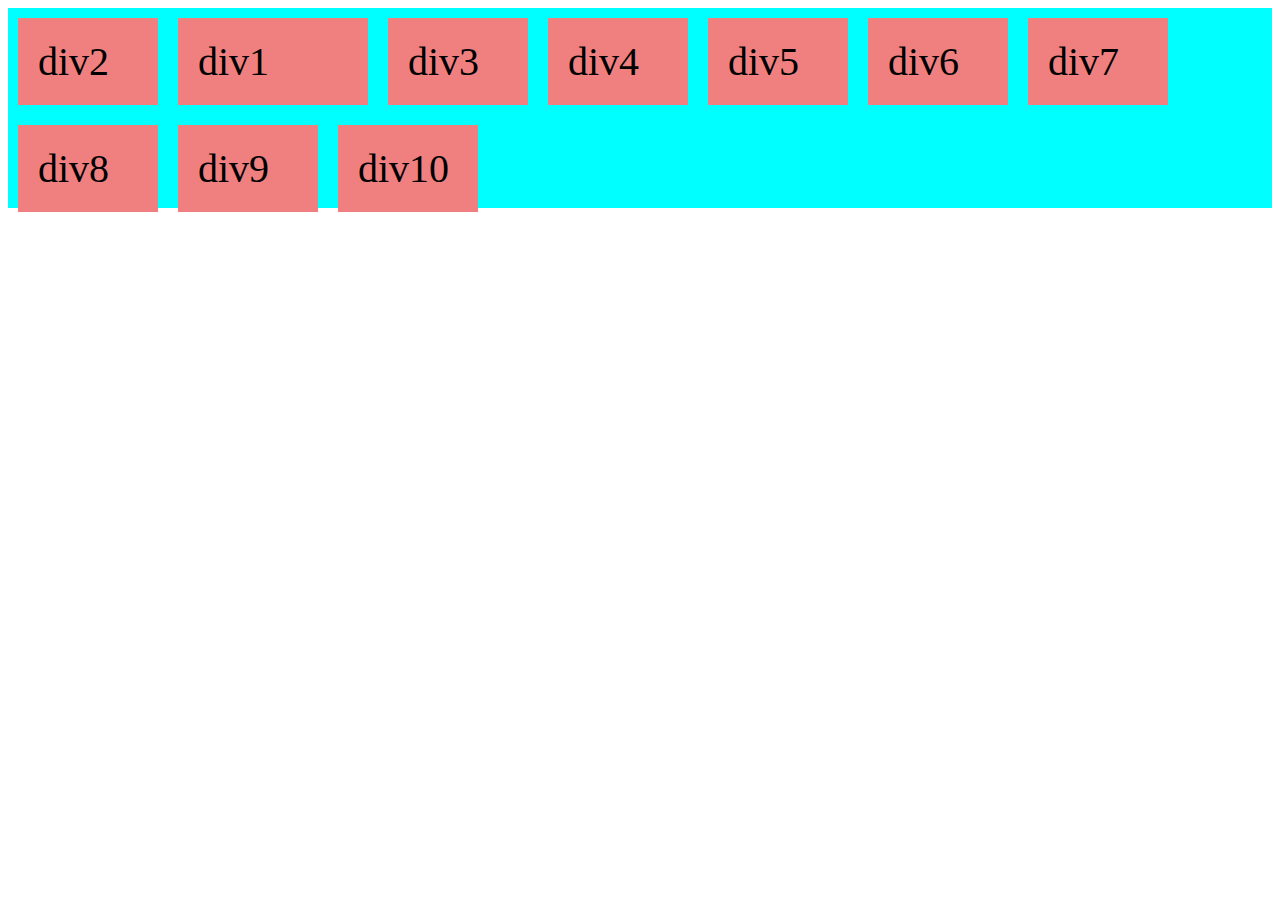
<file: index.html>
<!DOCTYPE html>
<html lang="en">
<head>
    <meta charset="UTF-8">
    <meta http-equiv="X-UA-Compatible" content="IE=edge">
    <meta name="viewport" content="width=device-width, initial-scale=1.0">
    <title>Flexbox Layout</title>
    <style>
        .flex-container{
            background-color: aqua;
            display: flex;
            /*flex-wrap: wrap;
            flex-direction: row;*/
            flex-flow: wrap row;
            justify-content: flex-start;
            height: 200px;
            align-items: center;
        }
        .flex-container > div{
            width: 100px;
            background-color: lightcoral;
            font-size: 40px;
            margin: 10px;
            padding: 20px;
        }
    </style>
</head>
<body>
    <div class="flex-container">

        <div class="div1" style="order: 2; flex-basis: 150px;">
            div1
        </div>

        <div class="div2" style="order: 1;">
            div2
        </div>

        <div class="div3" style="order: 3;">
            div3
        </div>

        <div class="div4" style="order: 4;">
            div4
        </div>

        <div class="div5" style="order: 5;">
            div5
        </div>

        <div class="div6" style="order: 6;">
            div6
        </div>

        <div class="div7" style="order: 7;">
            div7
        </div>

        <div class="div8" style="order: 8;">
            div8
        </div>

        <div class="div9" style="order: 9;">
            div9
        </div>

        <div class="div10" style="order: 10;">
            div10
        </div>

    </div>
</body>
</html>
</file>
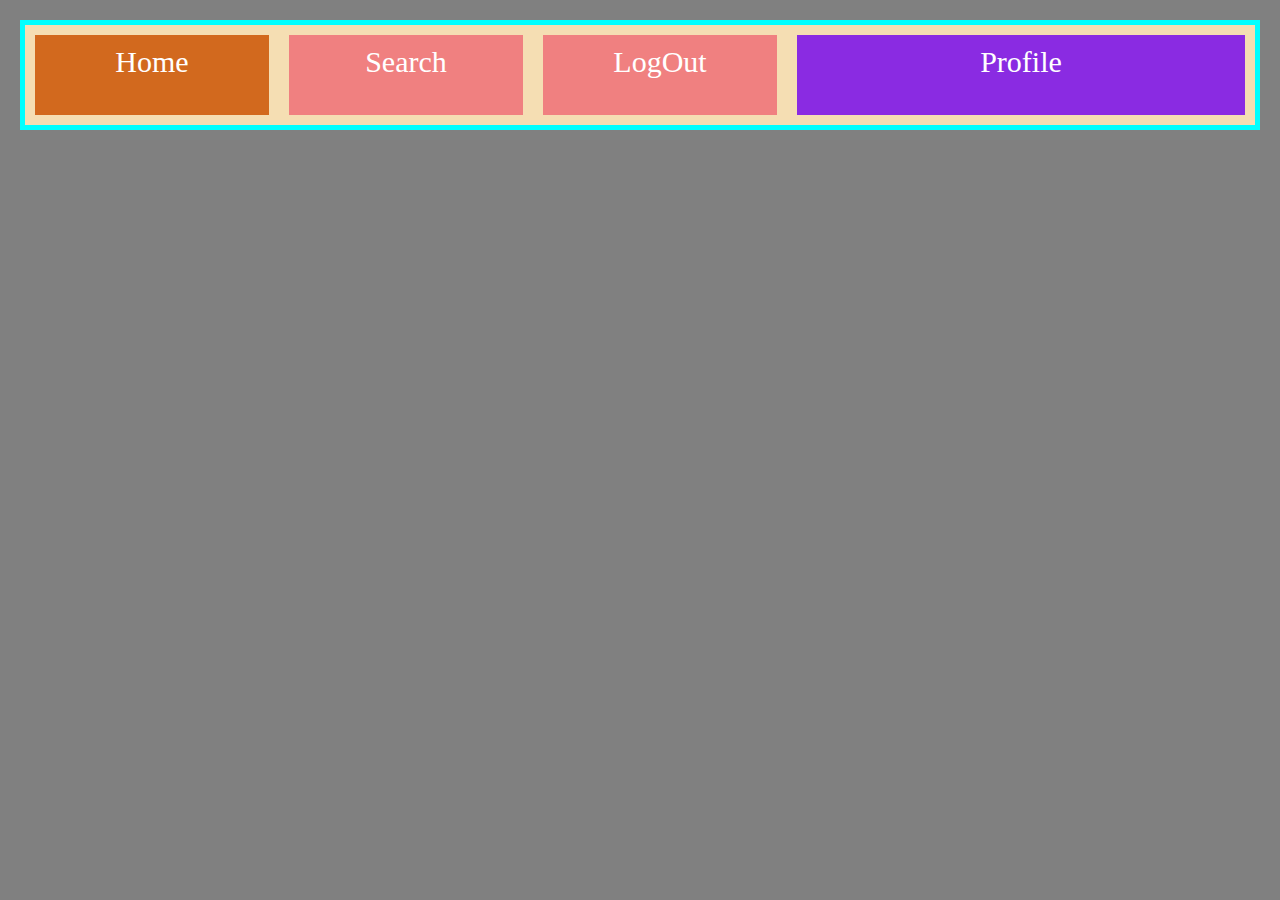
<file: flexbox.html>
<!DOCTYPE html>
<html lang="en">
<head>
    <meta charset="UTF-8">
    <meta http-equiv="X-UA-Compatible" content="IE=edge">
    <meta name="viewport" content="width=device-width, initial-scale=1.0">
    <title>Flexbox</title>
    <link rel="stylesheet" href="flex.css">
</head>
<body>
    <div class="container">
        <div class="home">
            Home
        </div>

        <div class="search">
            Search
        </div>

        <div class="logout">
            LogOut
        </div>
        <div class="profile">
            Profile
        </div>
    </div>
</body>
</html>
</file>
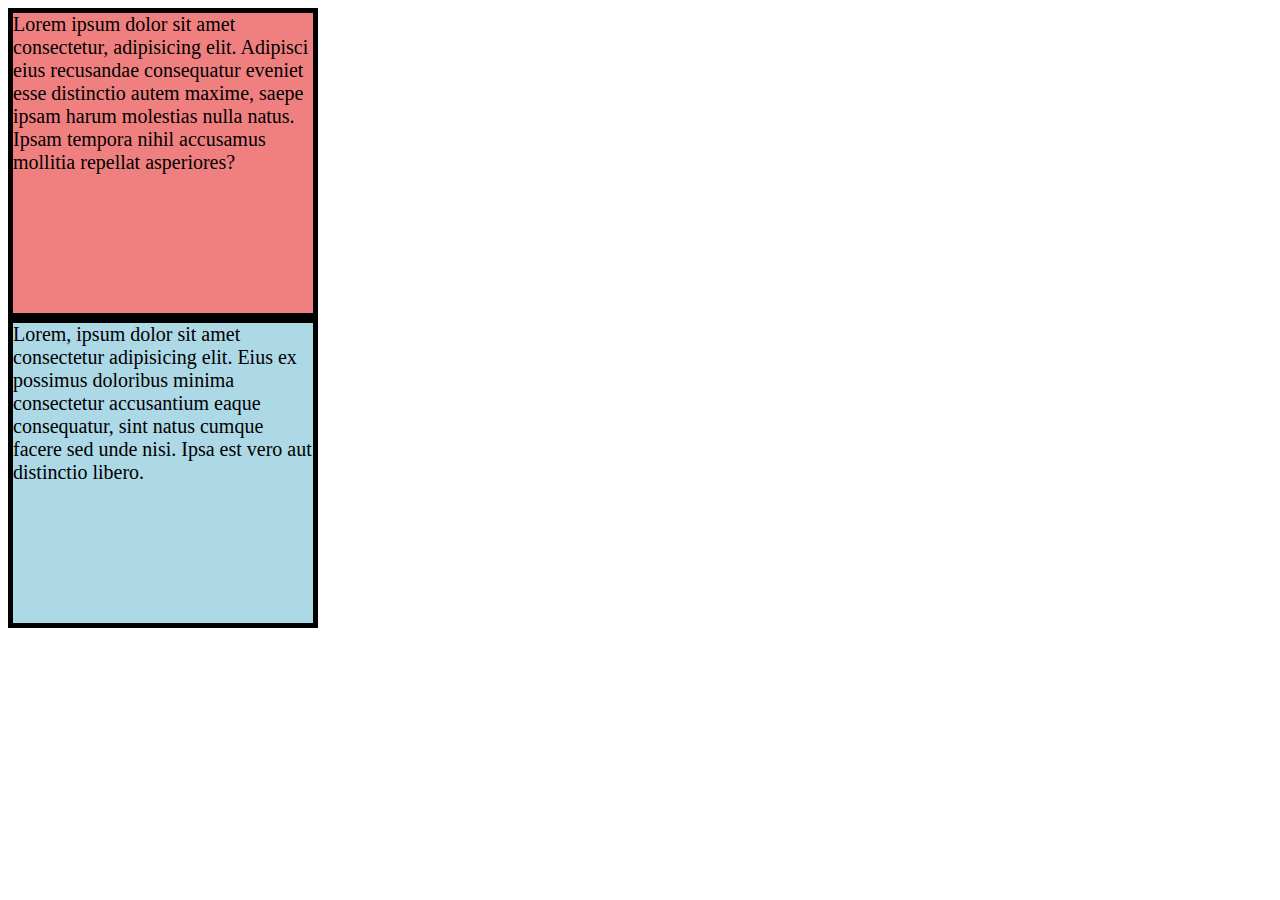
<file: margin-inline.html>
<!DOCTYPE html>
<html lang="en">
<head>
    <meta charset="UTF-8">
    <meta http-equiv="X-UA-Compatible" content="IE=edge">
    <meta name="viewport" content="width=device-width, initial-scale=1.0">
    <title>Margin & Inline</title>

    <style>
        
        .div1{
            border: 5px solid;
            width: 300px;
            height: 300px;
            font-size: 20px;
            background: lightcoral;
        }
        .div2{
            border: 5px solid;
            width: 300px;
            height: 300px;
            font-size: 20px;
            background: lightblue;
        }
    </style>
</head>
<body>
        <div class="div1">
            Lorem ipsum dolor sit amet consectetur, adipisicing elit. Adipisci eius recusandae consequatur eveniet esse distinctio autem maxime, saepe ipsam harum molestias nulla natus. Ipsam tempora nihil accusamus mollitia repellat asperiores?
        </div>

        <div class="div2">
            Lorem, ipsum dolor sit amet consectetur adipisicing elit. Eius ex possimus doloribus minima consectetur accusantium eaque consequatur, sint natus cumque facere sed unde nisi. Ipsa est vero aut distinctio libero.
        </div>
</body>
</html>
</file>
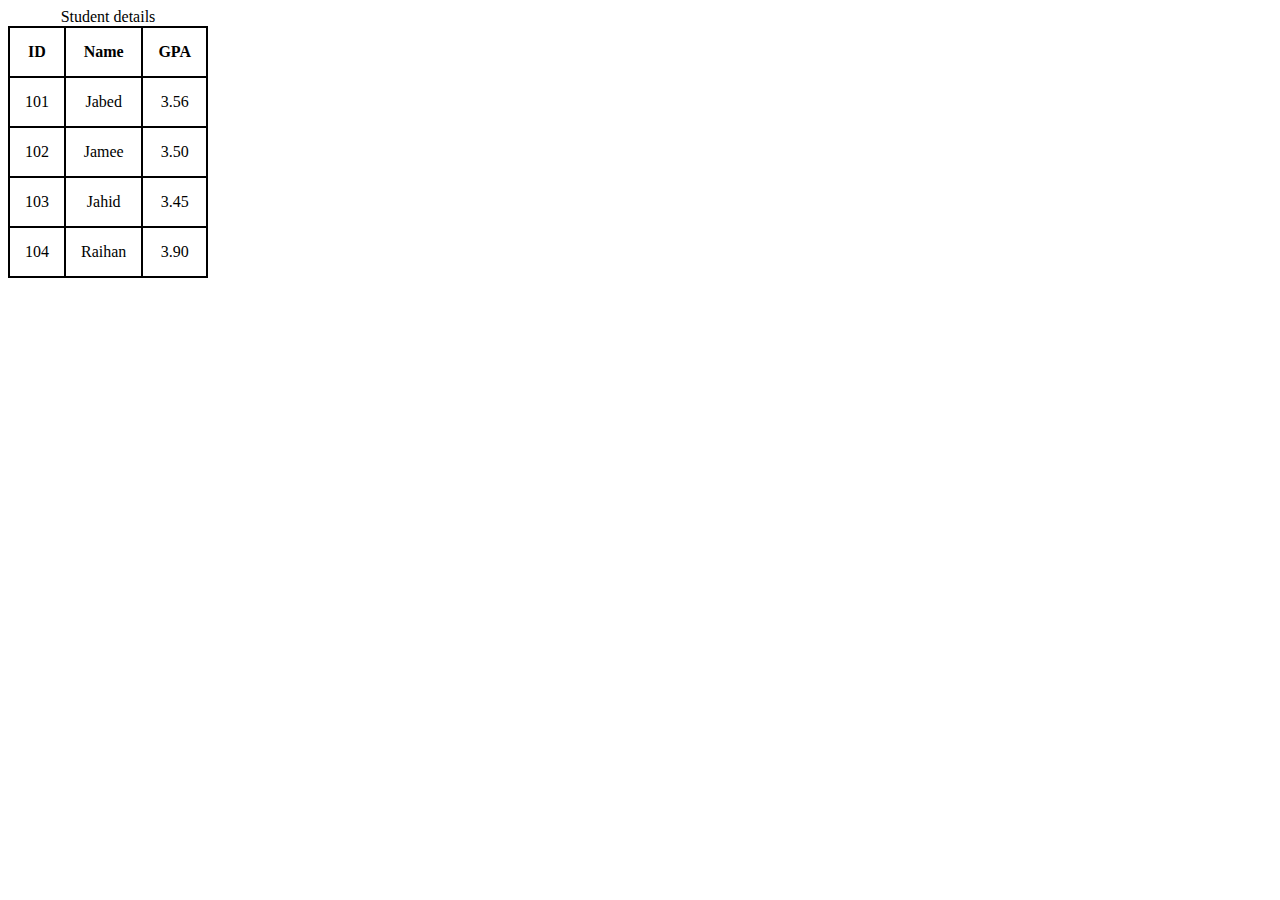
<file: table.html>
<!DOCTYPE html>
<html lang="en">
<head>
    <meta charset="UTF-8">
    <meta http-equiv="X-UA-Compatible" content="IE=edge">
    <meta name="viewport" content="width=device-width, initial-scale=1.0">
    <title>Table</title>

    <style>
        table{
            border: 2px solid black;
            width: 200px;
            height: 100px;
            border-collapse: collapse;
            border-spacing: 5px;
        }
        td,th{
            border: 2px solid black;
            padding: 15px;
        }
        tr{
            text-align: center;
        }
    </style>
</head>
<body>
    <table>
        <caption>Student details</caption>
        <thead>
            <tr>
                <th>ID</th>
                <th>Name</th>
                <th>GPA</th>
            </tr>
        </thead>
        <tbody>
            <tr>
                <td>101</td>
                <td>Jabed</td>
                <td>3.56</td>
            </tr>
            <tr>
                <td>102</td>
                <td>Jamee</td>
                <td>3.50</td>
            </tr>
            <tr>
                <td>103</td>
                <td>Jahid</td>
                <td>3.45</td>
            </tr>
            <tr>
                <td>104</td>
                <td>Raihan</td>
                <td>3.90</td>
            </tr>
        </tbody>
    </table>
</body>
</html>
</file>
<file: flex.css>
.container{
    background-color: wheat;
    height: 100px;
    border: 5px solid aqua;
    display: flex;
    flex-direction: row;
    justify-content: flex-start;
}
.container > div{
    background-color: lightcoral;
    flex: 1;
    margin: 10px;
    padding: 10px;
    text-align: center;
    font-size: 30px;
    color: white;
}

.container > .profile{
    flex: 2;
    background-color: blueviolet;
}

body{
    margin: 0;
}

html,body{
    box-sizing: border-box;
    padding: 10px;
    background-color: gray;
}

.container > div:nth-child(1){
    background-color: chocolate;
}
.container > div:nth-child(3){
    background-color: lightcoral;
}
</file>
